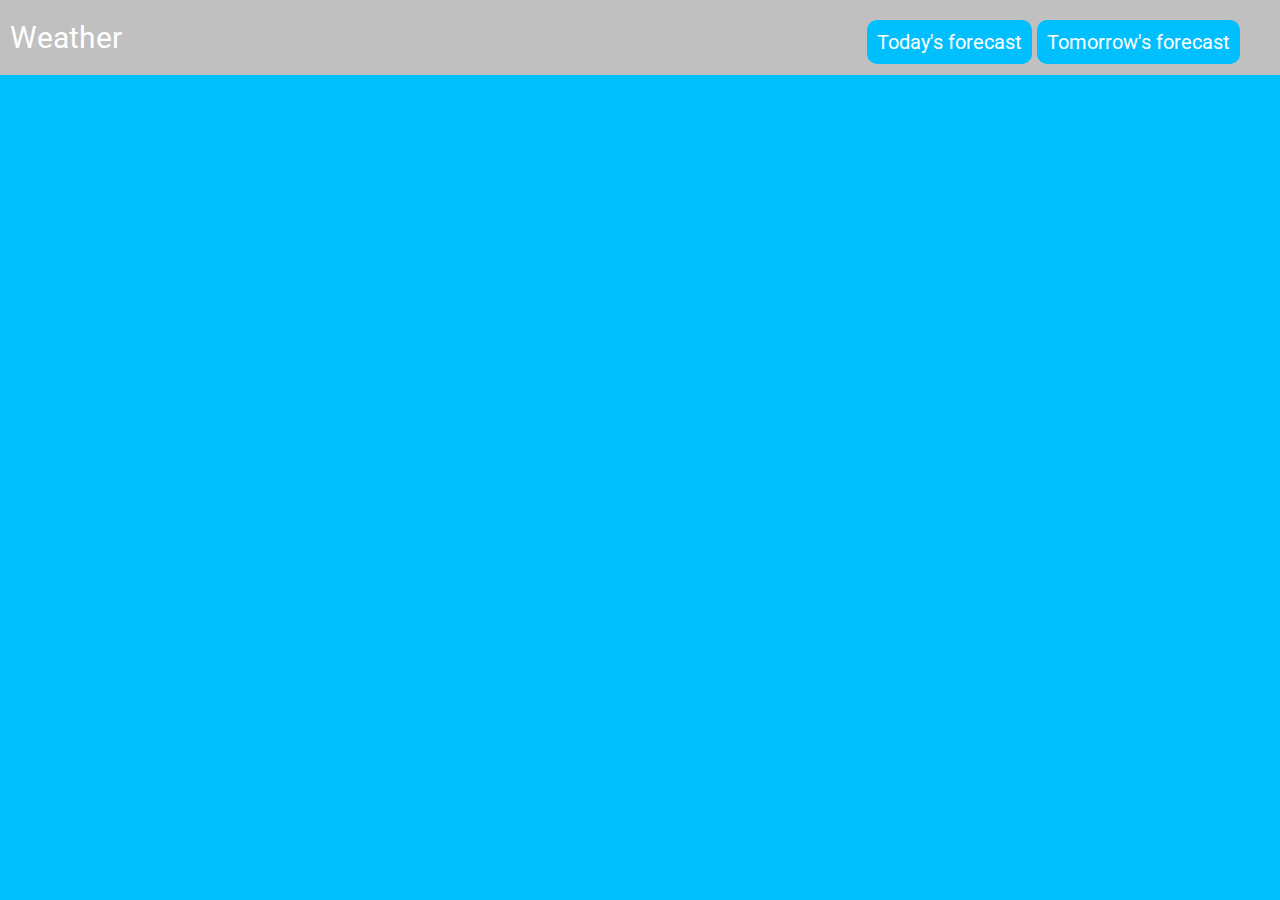
<file: index.html>
<!DOCTYPE html>
<html lang="en">
<head>
	<meta name="viewport" content="width=device-width, initial-scale=1.0">
	<link href="css/owfont-regular.css" rel="stylesheet" type="text/css">
	<link href="https://fonts.googleapis.com/css?family=Roboto" rel="stylesheet">
	<script
  src="https://code.jquery.com/jquery-3.3.1.js"
  integrity="sha256-2Kok7MbOyxpgUVvAk/HJ2jigOSYS2auK4Pfzbm7uH60="
  crossorigin="anonymous"></script>
	<script src="js/script.js"></script>
	<link rel="stylesheet" href="css/style.css">
	<meta charset="UTF-8">
	<title>Weather App</title>
</head>
<body>
	<div class = "all">
		<div class="header">
			<a>Weather</a>

			<div class="navbar">
			<a href="index.html">Today's forecast</a>
			<a href="tomorrow.html">Tomorrow's forecast</a>
		</div>
		</div>

		</div>

		<center>
	<div class="container">


	<div class="temperature">
</div>
<div class="main">
<div id="icon"></div>
<div id="description"></div>
</div>
<div id="windSpeed"></div>
</div>
</div>
</div>
</div>
</div>
	

	
</body>
</html>
</file>
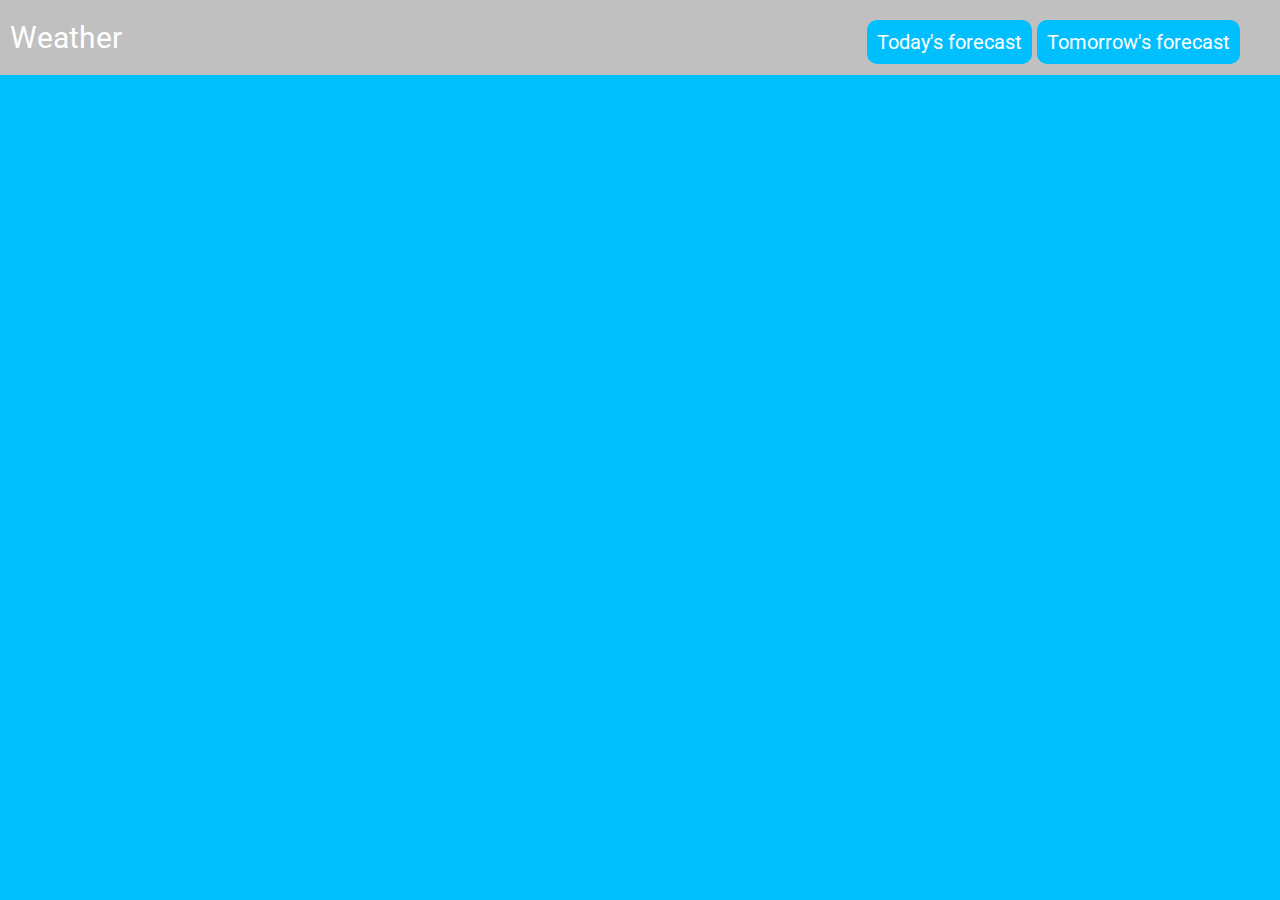
<file: tomorrow.html>
<!DOCTYPE html>
<html lang="en">
<head>
	<meta name="viewport" content="width=device-width, initial-scale=1.0">
		<link href="css/owfont-regular.css" rel="stylesheet" type="text/css">
	<link href="https://fonts.googleapis.com/css?family=Roboto" rel="stylesheet">
	<script
  src="https://code.jquery.com/jquery-3.3.1.js"
  integrity="sha256-2Kok7MbOyxpgUVvAk/HJ2jigOSYS2auK4Pfzbm7uH60="
  crossorigin="anonymous"></script>
	<script src="js/script2.js"></script>
	<link rel="stylesheet" href="css/style.css">
	<meta charset="UTF-8">
	<title>Weather App</title>
</head>
<body>
	<div class = "all">
		<div class="header">
			<a>Weather</a>

			<div class="navbar">
			<a href="index.html">Today's forecast</a>
			<a href="tomorrow.html">Tomorrow's forecast</a>
		</div>
		</div>

		</div>

		<center>
	<div class="container">


<div class="temperature">
</div>
<div class="main">
<div id="icon"></div>
<div id="description"></div>
<div id="windSpeed"></div>
</div>
</div>
</div>
</div>
</div>
	

	
</body>
</html>
</file>
<file: css/owfont-regular.css>
/*!
 *  owfont-regular 1.0.0 by Deniz Fuchidzhiev - http://websygen.com
 *  License - font: SIL OFL 1.1, css: MIT License
 */
/* FONT PATH
 * -------------------------- */
@font-face {
  font-family: 'owfont';
  src: url('fonts/owfont-regular.eot?v=1.0.0');
  src: url('fonts/owfont-regular.eot?#iefix&v=1.0.0') format('embedded-opentype'),
	   url('fonts/owfont-regular.woff') format('woff'),
	   url('fonts/owfont-regular.ttf') format('truetype'),
	   url('fonts/owfont-regular.svg#owf-regular') format('svg');
  font-weight: normal;
  font-style: normal;
}
.owf {
  display: inline-block;
  font: normal normal normal 14px/1 owfont;
  font-size: inherit;
  text-rendering: auto;
  -webkit-font-smoothing: antialiased;
  -moz-osx-font-smoothing: grayscale;
  transform: translate(0, 0);
}
/* makes the font 33% larger relative to the icon container */
.owf-lg {
  font-size: 1.33333333em;
  line-height: 0.75em;
  vertical-align: -15%;
}
.owf-2x {
  font-size: 2em;
}
.owf-3x {
  font-size: 3em;
}
.owf-4x {
  font-size: 4em;
}
.owf-5x {
  font-size: 5em;
}
.owf-fw {
  width: 1.28571429em;
  text-align: center;
}
.owf-ul {
  padding-left: 0;
  margin-left: 2.14285714em;
  list-style-type: none;
}
.owf-ul > li {
  position: relative;
}
.owf-li {
  position: absolute;
  left: -2.14285714em;
  width: 2.14285714em;
  top: 0.14285714em;
  text-align: center;
}
.owf-li.owf-lg {
  left: -1.85714286em;
}
.owf-border {
  padding: .2em .25em .15em;
  border: solid 0.08em #eeeeee;
  border-radius: .1em;
}
.owf-pull-right {
  float: right;
}
.owf-pull-left {
  float: left;
}
.owf.owf-pull-left {
  margin-right: .3em;
}
.owf.owf-pull-right {
  margin-left: .3em;
}

/* owfont uses the Unicode Private Use Area (PUA) to ensure screen
   readers do not read off random characters that represent icons */
   
/*   Weather Condition Codes    */
   
/*   Thunderstorm - - - - - - - - - - - - - - - - - - - - - - - - - - - - - - - - - - - -    */
   
/* thunderstorm with light rain */
.owf-200:before,
.owf-200-d:before,
.owf-200-n:before {
  content: "\EB28";
}
/* thunderstorm with rain */
.owf-201:before,
.owf-201-d:before,
.owf-201-n:before {
  content: "\EB29";
}
/* thunderstorm with heavy rain */
.owf-202:before,
.owf-202-d:before,
.owf-202-n:before {
  content: "\EB2A";
}
/*  light thunderstorm  */
.owf-210:before,
.owf-210-d:before,
.owf-210-n:before {
  content: "\EB32";
}
/*  thunderstorm  */
.owf-211:before,
.owf-211-d:before,
.owf-211-n:before {
  content: "\EB33";
}
/*   heavy thunderstorm   */
.owf-212:before,
.owf-212-d:before,
.owf-212-n:before {
  content: "\EB34";
}
/*   ragged thunderstorm   */
.owf-221:before,
.owf-221-d:before,
.owf-221-n:before {
  content: "\EB3D";
}
/*  thunderstorm with light drizzle    */
.owf-230:before,
.owf-230-d:before,
.owf-230-n:before {
  content: "\EB46";
}
/*  thunderstorm with drizzle     */
.owf-231:before,
.owf-231-d:before,
.owf-231-n:before {
  content: "\EB47";
}
/* thunderstorm with heavy drizzle     */
.owf-232:before,
.owf-232-d:before,
.owf-232-n:before {
  content: "\EB48";
}

/*   Drizzle - - - - - - - - - - - - - - - - - - - - - - - - - - - - - - - - - - - -    */

/*  light intensity drizzle */
.owf-300:before,
.owf-300-d:before,
.owf-300-n:before {
  content: "\EB8C";
}
/*  drizzle */
.owf-301:before,
.owf-301-d:before,
.owf-301-n:before {
  content: "\EB8D";
}
/*  heavy intensity drizzle  */
.owf-302:before,
.owf-302-d:before,
.owf-302-n:before {
  content: "\EB8E";
}
/*   light intensity drizzle rain  */
.owf-310:before,
.owf-310-d:before,
.owf-310-n:before {
  content: "\EB96";
}
/*  drizzle rain  */
.owf-311:before,
.owf-311-d:before,
.owf-311-n:before {
  content: "\EB97";
}
/* heavy intensity drizzle rain */
.owf-312:before,
.owf-312-d:before,
.owf-312-n:before {
  content: "\EB98";
}
/* shower rain and drizzle  */
.owf-313:before,
.owf-313-d:before,
.owf-313-n:before {
  content: "\EB99";
}
/* heavy shower rain and drizzle*/
.owf-314:before,
.owf-314-d:before,
.owf-314-n:before {
  content: "\EB9A";
}
/* shower drizzle */
.owf-321:before,
.owf-321-d:before,
.owf-321-n:before {
  content: "\EBA1";
}

/*   Rain - - - - - - - - - - - - - - - - - - - - - - - - - - - - - - - - - - - -    */

/* light rain  */
.owf-500:before,
.owf-500-d:before,
.owf-500-n:before {
  content: "\EC54";
}
/* moderate rain  */
.owf-501:before,
.owf-501-d:before,
.owf-501-n:before {
  content: "\EC55";
}
/* heavy intensity rain  */
.owf-502:before,
.owf-502-d:before,
.owf-502-n:before {
  content: "\EC56";
}
/* very heavy rain   */
.owf-503:before,
.owf-503-d:before,
.owf-503-n:before {
  content: "\EC57";
}
/* extreme rain    */
.owf-504:before,
.owf-504-d:before,
.owf-504-n:before {
  content: "\EC58";
}
/* freezing rain    */
.owf-511:before,
.owf-511-d:before,
.owf-511-n:before {
  content: "\EC5F";
}
/*  light intensity shower rain    */
.owf-520:before,
.owf-520-d:before,
.owf-520-n:before {
  content: "\EC68";
}
/* shower rain  */
.owf-521:before,
.owf-521-d:before,
.owf-521-n:before {
  content: "\EC69";
}
/*  heavy intensity shower rain  */
.owf-522:before,
.owf-522-d:before,
.owf-522-n:before {
  content: "\EC6A";
}
/* ragged shower rain  */
.owf-531:before,
.owf-531-d:before,
.owf-531-n:before {
  content: "\EC73";
}

/*   Snow - - - - - - - - - - - - - - - - - - - - - - - - - - - - - - - - - - - -    */

/* light snow  */
.owf-600:before,
.owf-600-d:before,
.owf-600-n:before {
  content: "\ECB8";
}
/*  snow  */
.owf-601:before,
.owf-601-d:before,
.owf-601-n:before {
  content: "\ECB9";
}
/*   heavy snow   */
.owf-602:before,
.owf-602-d:before,
.owf-602-n:before {
  content: "\ECBA";
}
/*  sleet  */
.owf-611:before,
.owf-611-d:before,
.owf-611-n:before {
  content: "\ECC3";
}
/*   shower sleet */
.owf-612:before,
.owf-612-d:before,
.owf-612-n:before {
  content: "\ECC4";
}
/* light rain and snow */
.owf-615:before,
.owf-615-d:before,
.owf-615-n:before {
  content: "\ECC7";
}
/* rain and snow  */
.owf-616:before,
.owf-616-d:before,
.owf-616-n:before {
  content: "\ECC8";
}
/* light shower snow  */
.owf-620:before,
.owf-620-d:before,
.owf-620-n:before {
  content: "\ECCC";
}
/* shower snow  */
.owf-621:before,
.owf-621-d:before,
.owf-621-n:before {
  content: "\ECCD";
}
/* heavy shower snow  */
.owf-622:before,
.owf-622-d:before,
.owf-622-n:before {
  content: "\ECCE";
}

/*   Atmosphere - - - - - - - - - - - - - - - - - - - - - - - - - - - - - - - - - - - -    */

/* mist */
.owf-701:before,
.owf-701-d:before,
.owf-701-n:before {
  content: "\ED1D";
}
/* smoke */
.owf-711:before,
.owf-711-d:before,
.owf-711-n:before {
  content: "\ED27";
}
/* haze */
.owf-721:before,
.owf-721-d:before,
.owf-721-n:before {
  content: "\ED31";
}
/* Sand/Dust Whirls */
.owf-731:before,
.owf-731-d:before,
.owf-731-n:before {
  content: "\ED3B";
}
/* Fog */
.owf-741:before,
.owf-741-d:before,
.owf-741-n:before {
  content: "\ED45";
}
/* sand */
.owf-751:before,
.owf-751-d:before,
.owf-751-n:before {
  content: "\ED4F";
}
/* dust */
.owf-761:before,
.owf-761-d:before,
.owf-761-n:before {
  content: "\ED59";
}
/*  VOLCANIC ASH  */
.owf-762:before,
.owf-762-d:before,
.owf-762-n:before {
  content: "\ED5A";
}
/* SQUALLS */
.owf-771:before,
.owf-771-d:before,
.owf-771-n:before {
  content: "\ED63";
}
/* TORNADO */
.owf-781:before,
.owf-781-d:before,
.owf-781-n:before {
  content: "\ED6D";
}

/*   Clouds - - - - - - - - - - - - - - - - - - - - - - - - - - - - - - - - - - - -    */

/*  sky is clear  */  /*  Calm  */
.owf-800:before,
.owf-800-d:before,
.owf-951:before,
.owf-951-d:before {
  content: "\ED80";
}
.owf-800-n:before,
.owf-951-n:before {
  content: "\F168";
}
/*  few clouds   */
.owf-801:before,
.owf-801-d:before {
  content: "\ED81";
}
.owf-801-n:before {
  content: "\F169";
}
/* scattered clouds */
.owf-802:before,
.owf-802-d:before {
  content: "\ED82";
}
.owf-802-n:before {
  content: "\F16A";
}
/* broken clouds  */
.owf-803:before,
.owf-803-d:before,
.owf-803-n:before {
  content: "\ED83";
}
/* overcast clouds  */
.owf-804:before,
.owf-804-d:before,
.owf-804-n:before {
  content: "\ED84";
}

/*   Extreme - - - - - - - - - - - - - - - - - - - - - - - - - - - - - - - - - - - -    */

/* tornado  */
.owf-900:before,
.owf-900-d:before,
.owf-900-n:before {
  content: "\EDE4";
}
/*  tropical storm  */
.owf-901:before,
.owf-901-d:before,
.owf-901-n:before {
  content: "\EDE5";
}
/* hurricane */
.owf-902:before,
.owf-902-d:before,
.owf-902-n:before {
  content: "\EDE6";
}
/* cold */
.owf-903:before,
.owf-903-d:before,
.owf-903-n:before {
  content: "\EDE7";
}
/* hot */
.owf-904:before,
.owf-904-d:before,
.owf-904-n:before {
  content: "\EDE8";
}
/* windy */
.owf-905:before,
.owf-905-d:before,
.owf-905-n:before {
  content: "\EDE9";
}
/* hail */
.owf-906:before,
.owf-906-d:before,
.owf-906-n:before {
  content: "\EDEA";
}

/*   Additional - - - - - - - - - - - - - - - - - - - - - - - - - - - - - - - - - - - -    */

/* Setting */
.owf-950:before,
.owf-950-d:before,
.owf-950-n:before {
  content: "\EE16";
}
/*  Light breeze  */
.owf-952:before,
.owf-952-d:before,
.owf-952-n:before {
  content: "\EE18";
}
/*  Gentle Breeze  */
.owf-953:before,
.owf-953-d:before,
.owf-953-n:before {
  content: "\EE19";
}
/*  Moderate breeze  */
.owf-954:before,
.owf-954-d:before,
.owf-954-n:before {
  content: "\EE1A";
}
/* Fresh Breeze  */
.owf-955:before,
.owf-955-d:before,
.owf-955-n:before {
  content: "\EE1B";
}
/* Strong  Breeze  */
.owf-956:before,
.owf-956-d:before,
.owf-956-n:before {
  content: "\EE1C";
}
/* High wind, near gale  */
.owf-957:before,
.owf-957-d:before,
.owf-957-n:before {
  content: "\EE1D";
}
/* Gale */
.owf-958:before,
.owf-958-d:before,
.owf-958-n:before {
  content: "\EE1E";
}
/*  Severe Gale  */
.owf-959:before,
.owf-959-d:before,
.owf-959-n:before {
  content: "\EE1F";
}
/* Storm */
.owf-960:before,
.owf-960-d:before,
.owf-960-n:before {
  content: "\EE20";
}
/*  Violent Storm  */
.owf-961:before,
.owf-961-d:before,
.owf-961-n:before {
  content: "\EE21";
}
/* Hurricane */
.owf-962:before,
.owf-962-d:before,
.owf-962-n:before {
  content: "\EE22";
}
</file>
<file: css/style.css>
h1{
	font-size:40px;
}

h2,h3,h4{
	font-size:30px;
}

body{
	font-size:25px;
	background:#00bfff;
	color:#fff;
	font-family: 'Roboto', sans-serif;
	text-align:center;
	margin:0;
}

.all{
	width:100%;
}

.header{
	font-size:30px;
	text-align:left;
	height:100%;
	width:100%;
	background-color:#C0C0C0 !important;
	overflow:hidden !important;
	padding: 20px 10px;
	margin:0 auto;
}

.container{
	padding-top:20px;
	width:50%;
}

.temperature{
	font-size: 100px;
    width:100%;
    padding-bottom:20px;
}

.main{
	min-width:100px;
	height:100%;
	width:100%;
}

.icon{
	height:100px;
}

.wi {
  font-size: 2em;
}

.navbar{
	font-size:20px;
	float:right !important;
	padding-right:50px;
	margin-top:10px;
}

.navbar a{
	padding:10px;
	background: #00bfff !important;
	border-radius:10px;
	text-decoration: none !important;
	color:inherit !important;
}

.navbar a:hover{
	background: #000000 !important;
	box-shadow:1.5px 1.5px grey;
}

@media only screen 
and (min-device-width : 375px) 
and (max-device-width : 667px) { 

.navbar{
	padding-top:5px;
	margin-top:10px;
}

.header{
	text-align:center;
}

.navbar a:hover{
	background: #000000 !important;
}


.navbar{
	padding:11px !important;
	font-size:17px;
	display:inline-grid;
	grid-template-columns: 1fr 1fr;
	text-align:center;
}

.navbar a{
	margin-right:10px;
}


}


@media only screen 
and (min-device-width : 100px) 
and (max-device-width : 360px) { 

.temperature{
	font-size:50px;
}


body, h1,h2,h3,h4{
	font-size:25px;
	padding: none !important;
}
.navbar {
height:130px;
}

.navbar a{
	display:inline-grid;
	margin-bottom:5px;
}

}
</file>
